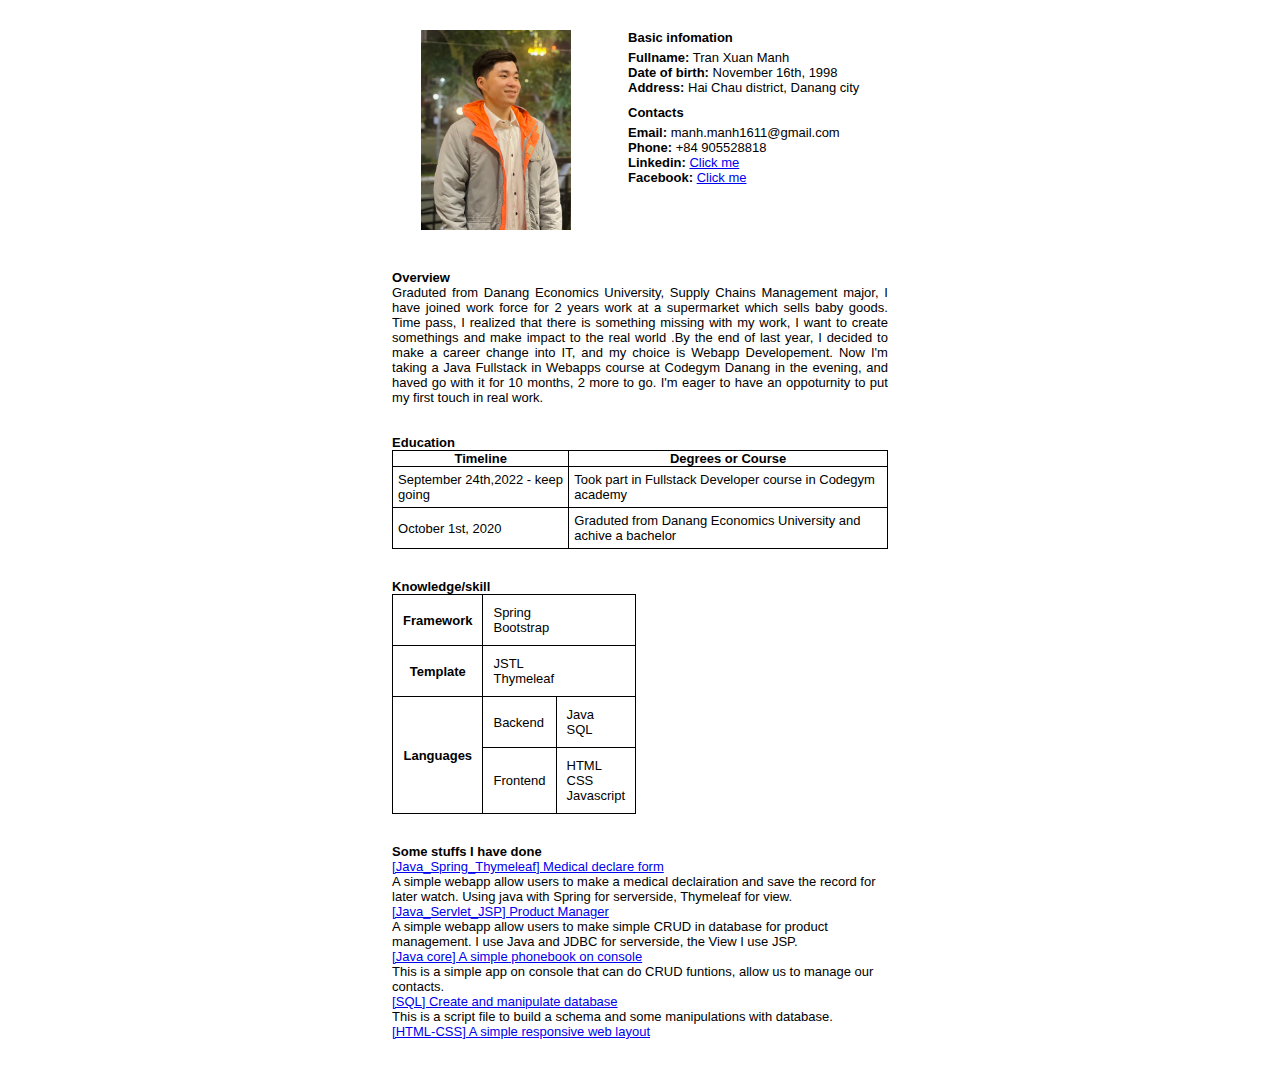
<file: index.html>
<!DOCTYPE html>
<html lang="en">
<head>
    <meta charset="UTF-8">
    <meta http-equiv="X-UA-Compatible" content="IE=edge">
    <meta name="viewport" content="width=device-width, initial-scale=1.0">
    <title>CV_Tran Xuan Manh</title>    
    <link href="https://cdn.jsdelivr.net/npm/bootstrap@5.3.0-alpha3/dist/css/bootstrap.min.css" rel="stylesheet" integrity="sha384-KK94CHFLLe+nY2dmCWGMq91rCGa5gtU4mk92HdvYe+M/SXH301p5ILy+dN9+nJOZ" crossorigin="anonymous">
    <link rel="stylesheet" href="resources/CSS/style.css" type="text/css">
</head>
<body>
    <header>
        <div class="avatar">
            <img src="resources/images/avatar.JPG" alt="a man(it's me) with a gray coat, and white shirt">
        </div>
        <div class="contact">
            <ol>
                <li class="basicInfomation"><h3>Basic infomation</h3></li>
                <ul>
                    <li><span>Fullname:</span> Tran Xuan Manh</li>
                    <li><span>Date of birth:</span> November 16th, 1998</li>
                    <li><span>Address:</span> Hai Chau district, Danang city</li>
                </ul>
                <li class="contact"><h3>Contacts</h3></li>
                <ul>
                    <li><span>Email:</span> manh.manh1611@gmail.com</li>
                    <li><span>Phone:</span> +84 905528818</li>
                    <li><span>Linkedin:  </span><a href="https://www.linkedin.com/in/m%E1%BA%A1nh-tr%E1%BA%A7n-828311113/" target="_blank">Click me</a></li>
                    <li><span>Facebook: </span><a href="https://www.facebook.com/manh.tranxuan.315" target="_blank">Click me</a></li>
                </ul>
            </ol>
        </div>
    </header>
    
    <main>

        <section class="overviewSelf">
            <h2>Overview</h2>
            <p>
                Graduted from Danang Economics University, Supply Chains Management major, I have joined work force for 2 years work at a 
                supermarket which sells baby goods. Time pass, I realized that there is something missing with my work, I want to create 
                somethings and make impact to the real world .By the end of last year, I decided to make a career change into IT, and my choice is Webapp Developement. 
                Now I'm taking a Java Fullstack in Webapps course at Codegym Danang in the evening, and haved go with it for 10 months, 2 more to go.
                I'm eager to have an oppoturnity to put my first touch in real work.
            </p>
        </section>

        <section class="education">
            <h2>Education</h2>
            <table>
                <tr>
                    <th scope="col">Timeline</th>
                    <th scope="col">Degrees or Course</th>
                </tr>
                <tr>
                    <td>September 24th,2022 - keep going</td>
                    <td>Took part in Fullstack Developer course in Codegym academy</td>
                </tr>
                <tr>
                    <td>October 1st, 2020</td>
                    <td>Graduted from Danang Economics University and achive a bachelor</td>
                </tr>
            </table>
        </section>

        <section class="skill">
            <h2>Knowledge/skill</h2>
            <table>
                <tr>
                    <th>Framework</th>
                    <td colspan="2">
                        <ul>
                            <li>Spring</li>
                            <li>Bootstrap</li>

                        </ul>
                    </td>
                </tr>
                <tr>
                    <th>Template</th>
                    <td colspan="2">
                        <ul>
                            <li>JSTL</li>
                            <li>Thymeleaf</li>
                        </ul>
                    </td>
                </tr>
                <tr>
                    <th rowspan="6" scope="row">Languages</th>
                    <td>Backend</td>
                    <td>
                        <ul>
                            <li>Java</li>
                            <li>SQL</li>
                        </ul>
                    </td>
                </tr>
                <tr>
                    <td rowspan="3">Frontend</td>
                    <td>
                        <ul>
                            <li>HTML</li>
                            <li>CSS</li>
                            <li>Javascript</li>
                        </ul>
                    </td>
                </tr>
            </table>
        <section class="stuff">
            <h2>Some stuffs I have done</h2>
            <ul>
                <li>
                    <a target="_blank" href="https://github.com/tranxuanmanh1611/tranxuanmanh1611.github.io/tree/main/resources/stuffs/medical_form">
                        [Java_Spring_Thymeleaf] Medical declare form
                    </a>
                    <p>A simple webapp allow users to make a medical declairation and save the record for later watch. Using java with Spring 
                        for serverside, Thymeleaf for view.
                    </p>
                </li>
                <li>
                    <a target="_blank" href="https://github.com/tranxuanmanh1611/tranxuanmanh1611.github.io/tree/main/resources/stuffs/product_manager">
                        [Java_Servlet_JSP] Product Manager
                    </a>
                    <p>
                        A simple webapp allow users to make simple CRUD in database for product management. I use Java and JDBC for serverside,
                        the View I use JSP.
                    </p>
                </li>
                <li>
                    <a target="_blank" href="https://github.com/tranxuanmanh1611/tranxuanmanh1611.github.io/tree/main/resources/stuffs/phonebook">
                        [Java core] A simple phonebook on console
                    </a>
                    <p>
                        This is a simple app on console that can do CRUD funtions, allow us to manage our contacts.
                    </p>
                </li>
                <li>
                    <a target="_blank" href="https://github.com/tranxuanmanh1611/tranxuanmanh1611.github.io/tree/main/resources/stuffs/sql">
                        [SQL] Create and manipulate database
                    </a>
                    <p>
                        This is a script file to build a schema and some manipulations with database.
                    </p>
                </li>
                <li>
                    <a target="_blank" href="https://github.com/tranxuanmanh1611/tranxuanmanh1611.github.io/tree/main/resources/stuffs/layout_don_gian">
                        [HTML-CSS] A simple responsive web layout
                    </a>
                </li>
            </ul>     
        </section>
</html>
</file>
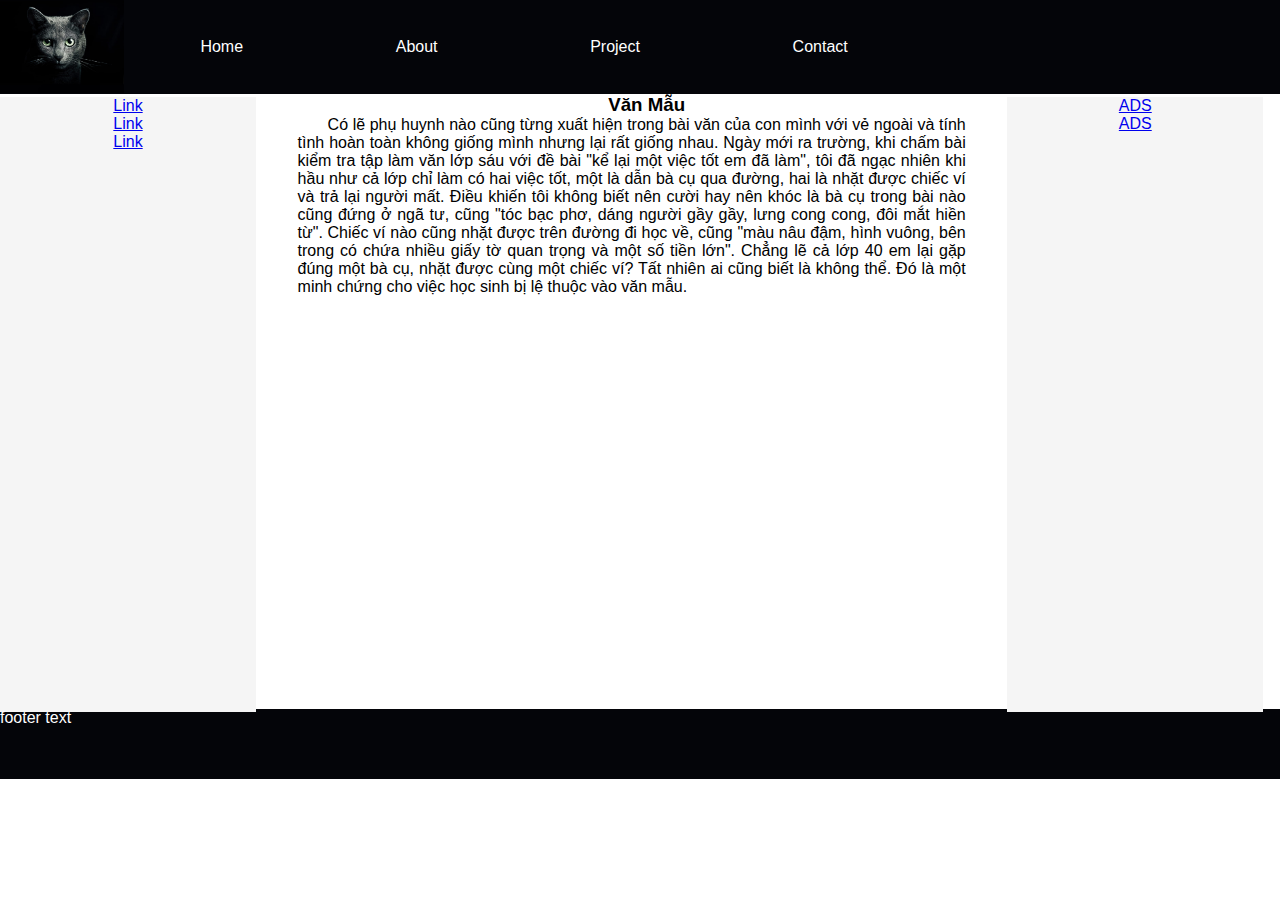
<file: resources/stuffs/layout_don_gian/index.html>
<!DOCTYPE html>
<html lang="en">
<head>
    <meta charset="UTF-8">
    <meta http-equiv="X-UA-Compatible" content="IE=edge">
    <meta name="viewport" content="width=device-width, initial-scale=1.0">
    <title>Website</title>
    <link rel="stylesheet" href="resources/style.css">
</head>
<body>
    <header>
        <div class="logo"><a href="#"><img src="resources/images/logo.jpg" alt="a black cat in black background"></a></div>
        <div class="navBar">
            <ul> 
                <li><a>Home</a></li>
                <li><a>About</a></li>
                <li><a>Project</a></li>
                <li><a>Contact</a></li>
            </ul>
        </div>
    </header>

        <main>
            <div class="link">
                <a href="#">Link</a>
                <a href="#">Link</a>
                <a href="#">Link</a>
            </div>
            <div class="content">
                <h3>Văn Mẫu</h3>
                <p>Có lẽ phụ huynh nào cũng từng xuất hiện trong bài văn của con mình với vẻ ngoài và tính tình hoàn toàn không giống mình nhưng lại rất giống nhau.
    
                    Ngày mới ra trường, khi chấm bài kiểm tra tập làm văn lớp sáu với đề bài "kể lại một việc tốt em đã làm", tôi đã ngạc nhiên khi hầu như cả lớp chỉ làm có hai việc tốt, một là dẫn bà cụ qua đường, hai là nhặt được chiếc ví và trả lại người mất.
                    
                    Điều khiến tôi không biết nên cười hay nên khóc là bà cụ trong bài nào cũng đứng ở ngã tư, cũng "tóc bạc phơ, dáng người gầy gầy, lưng cong cong, đôi mắt hiền từ". Chiếc ví nào cũng nhặt được trên đường đi học về, cũng "màu nâu đậm, hình vuông, bên trong có chứa nhiều giấy tờ quan trọng và một số tiền lớn".
                    
                    Chẳng lẽ cả lớp 40 em lại gặp đúng một bà cụ, nhặt được cùng một chiếc ví? Tất nhiên ai cũng biết là không thể. Đó là một minh chứng cho việc học sinh bị lệ thuộc vào văn mẫu.</p>
            </div>
            <div class="advertisement">
                <a href="#">ADS</a>
                <a href="#">ADS</a>
            </div>
        </main>

   
    <footer>
        <div>footer text</div>
    </footer>
</body>
</html>
</file>
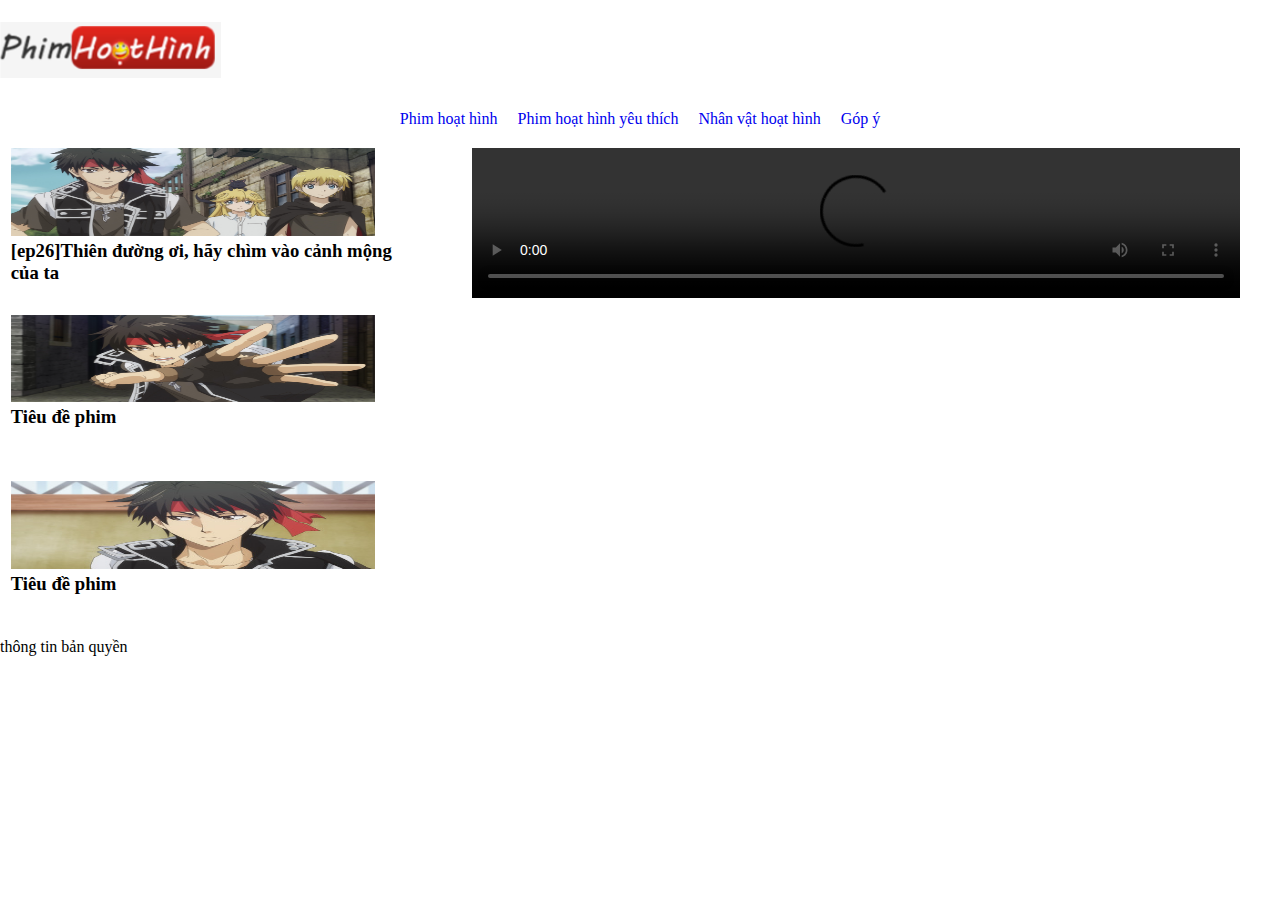
<file: resources/stuffs/web_hoat_hinh/index.html>
<!DOCTYPE HTML>
<html lang="en">
    <head>
        <meta charset="UTF-8">
        <title>Phim hoạt hình</title>
        <link href="resources/css/style.css" type="text/css" rel="stylesheet">
    </head>
    <body>
        <header>
            <div class="logo">
                <img src="resources/images/logo.png" alt="a logo">
            </div>
            <nav>
                <ul>
                    <li><a href="#">Phim hoạt hình</a></li>
                    <li><a href="#">Phim hoạt hình yêu thích</a></li>
                    <li><a href="#">Nhân vật hoạt hình</a></li>
                    <li><a href="#">Góp ý</a></li>
                </ul>
            </nav>
        </header>
        <main>
            <section class="leftPanel">
                <div class="video">
                    <a href="#"><img src="resources/images/ep026.jpg" alt="a picture from episode 26"></a>
                    <h3>[ep26]Thiên đường ơi, hãy chìm vào cảnh mộng của ta</h3>
                </div>
                <div class="video">
                    <a href="#"><img src="resources/images/ep027.jpg" alt="a picture from episode 27"></a>
                    <h3>Tiêu đề phim</h3>
                </div>
                <div class="video">
                    <a href="#"><img src="resources/images/ep028.jpg" alt="a picture from episode 28"></a>
                    <h3>Tiêu đề phim</h3>
                </div>
            </section>
            <section class="mainPanel">
                <div class="mainVideo">
                    <video controls src="https://scontent.cdninstagram.com/v/t39.25447-2/10000000_746869786906841_7491554781995600169_n.mp4?_nc_cat=107&vs=88c13612674d205f&_nc_vs=[base64]%3D&ccb=1-7&_nc_sid=41a7d5&efg=eyJ2ZW5jb2RlX3RhZyI6Im9lcF9oZCJ9&_nc_ohc=M7BymNuwI7IAX95IDbG&_nc_ht=scontent-prg1-1.xx&edm=APRAPSkEAAAA&oh=00_AfDJ_NK8YC7ywFk8Mzl_Q80qtfs8rxRpfJ6EK3XhFTIm0A&oe=64304F68&_nc_rid=167563727803609">Lỗi link</video>
                </div>
            </section>
        </main>
        <footer>
            thông tin bản quyền
        </footer>
    </body>
</html>
</file>
<file: resources/CSS/style.css>
*{
    font-family: Arial, Helvetica, sans-serif;
    font-size: 13px;
    box-sizing: border-box;
    margin: 0;
    padding: 0;
}
body {
    position: relative;
    height: 100%;
    width: 595px;
    margin: auto auto;

}

header{
    height: 200px;
    width: 83.33%;
    margin: 30px auto;
    display: flex;
justify-content: space-around;
}

header div img {
    height: 100%;
    width: 150px;
}
span {
    font-weight: bold;
}
ul,
li {
    list-style: none;
    margin-bottom: 0;
    padding: auto;
}

.contact li.basicInfomation{
    margin-bottom: 5px;
}
.contact li.contact {
    margin-top: 10px;
    margin-bottom: 5px;
}

main{
    position: relative;
    margin: 40px auto;
    width: 83.33%;
}
main section {
    margin-top: 30px;
}
.overviewSelf p {
    text-align: justify;
}


table,
th,
td {
    border-collapse: collapse;
    border: 1px solid black;
}
.education table th{
    text-align: center;
}
.education table td {
    padding: 5px;
}
.skill table th,
.skill table td {
padding: 10px;
}
</file>
<file: resources/stuffs/layout_don_gian/resources/style.css>
*{
    box-sizing: border-box;
    font-family: Arial, Helvetica, sans-serif;
    margin: 0;
    padding: 0;
}

/*chỉnh header và nav*/
@media only screen and (max-width: 600px){
div.logo {
    visibility: hidden;
    position: absolute;
}
}
header{
    background-color: rgb(4,5,9);
    color: rgb(255, 255, 255);
    height: 94px;
    display: flex;

}
div.logo {
    display: inline-flex;
}
div.logo a {
    display: flex;
}
div.logo img{
    height: 99%;
    flex-basis: 140px;
}
div.navBar {
    display: inline-flex;
    width: 800px;
}
div.navBar ul{
    width: 100%;
    position: relative;
    display: flex;
    justify-content: space-around;
    align-items: center;
    flex-shrink: 1;
}
div.navBar ul li {
    display: flex;
    padding: 35px;
}

.navBar li:hover {
    background-color: rgb(220, 220, 220);
    color: rgb(0, 0, 0);
    font-size: 25px; 
}



main {
    height:615px;
}

main div.link,
main div.content,
main div.advertisement {
display: inline-flex;
    text-align: center;
    flex-direction: column;
    align-items: center;
}



main div.link,
main div.advertisement{
    width: 20%;
    background-color: rgb(245, 245, 245);
    height: 615px;
}


main div.content{
    width: 58%;
    text-align: justify;
    text-indent: 30px;
}

main div.content p {
    width: 90%;
    
}


footer div {
    background-color: rgb(4,5,9);
    color: rgb(255, 255, 255);
    height: 70px;
}
</file>
<file: resources/stuffs/web_hoat_hinh/resources/css/style.css>
*{
    box-sizing: border-box;
    margin: 0;
    padding: 0;
}

header div.logo {
    height: 100px;
    width: 100%;
    background-color: white;
    display: flex;
    align-items: center;
}

header nav {
    background-color: white;
}
nav ul {
    display: flex;
    justify-content: center;
}
nav ul li {
    padding: 10px;
    list-style: none;
}
a {
    text-decoration: none;
}
main {
    width: 100%;
    height: 500px;
}
main section.leftPanel {
    float: left;
    height: 100%;
    width: 33.33%;
    background-color: white;
display: flex;
    justify-content: center;
    flex-wrap: wrap ;

}
main section.mainPanel {
    float: left;
    width: 66.67%;
    height: 100%;
    background-color: white;
}

.leftPanel .video {
    background-color: white;
    width: 95%;
    height: 25%;
    position: relative;
    top: 10px;
}
.leftPanel .video a {
    position: relative;
   margin: auto;

}
.leftPanel .video img {
    width: 90%;
    height: 70%;
}

.mainVideo video {
    position: relative;
    top: 10px;
    margin-left: 45px;
    width: 90%;
    height: 40%;
}
footer {
    background-color: white;
    height: 100px;
    width: 100%;
}
</file>
